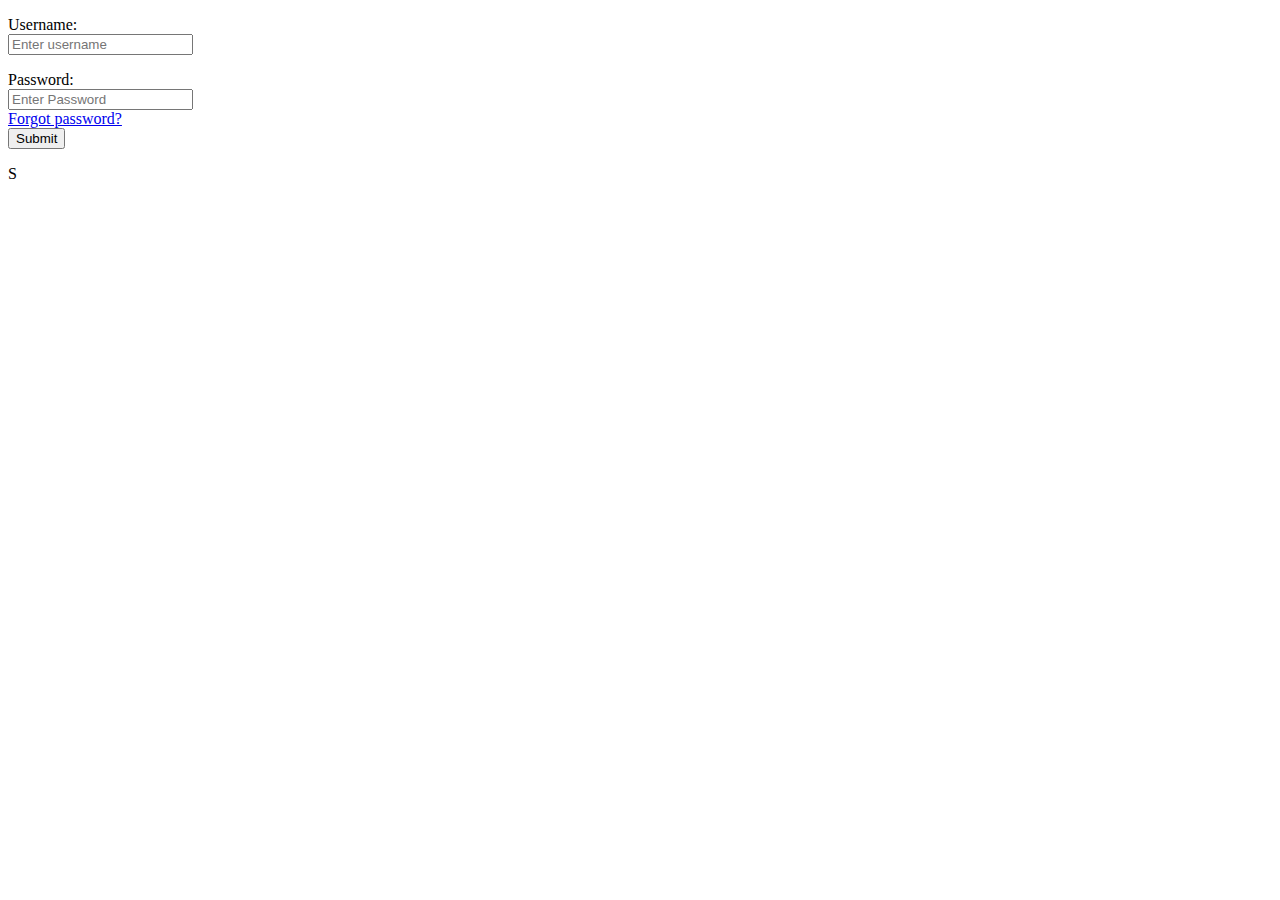
<file: Crash/Project 101/Index.html>
<!DOCTYPE html>
<html>
    <head>
        <title>Login</title>
        <link rel="stylesheet" href="C:\Source\Crash\Project 101\Styles\Stylesheet.css" type="text/css">
        <script src="Scripts/scripts.js" type="text/javascript"></script>
    </head>
<body>
    <form class="LoginPg">
        <p>
        <label>Username:</label>
<br>
        <input type="text" id ="Username" placeholder="Enter username">
        </p>
        <p>
        <label>Password:</label>
        <br>
        <input type="password" id = "Password" placeholder="Enter Password"> 
        <br>
        <a href="forgot.html">Forgot password?</a>
        <br>
        <input type="button" value="Submit" class = "button" onclick="Login()">
        </p>
    </form>S
</body>
</html>
</file>
